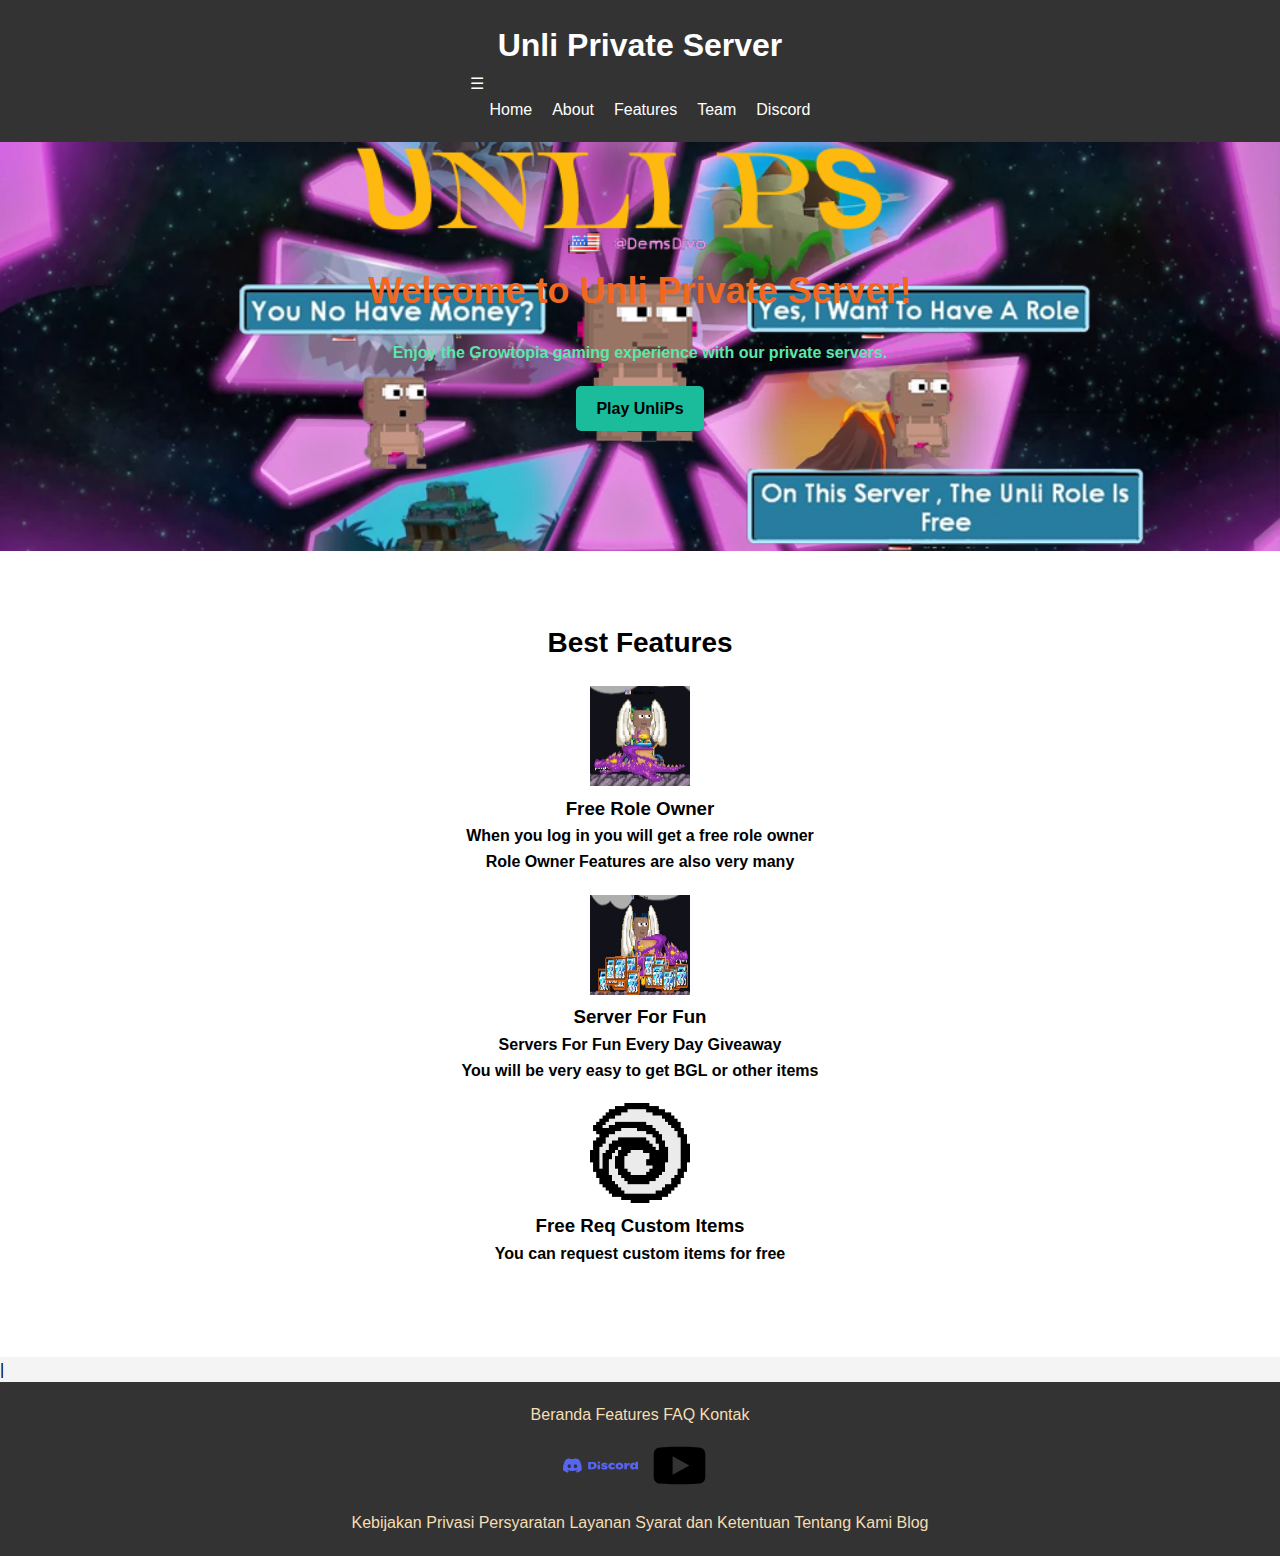
<file: index.html>
<!DOCTYPE html>
<html lang="en">
<head>
  <meta charset="UTF-8">
  <meta name="viewport" content="width=device-width, initial-scale=1.0">
  <title>Welcome To Unli Private Server</title>
  <link rel="stylesheet" href="./css/style.css">
  <meta name="keywords" content="Best Gtps">
  <meta name="keywords" content="Gtps Free Role Unli">
  <meta name="keywords" content="Best Growtopia Private Server">
  <meta name="keywords" content="Gtps">
  <meta name="keywords" content="demsdivo">




  <link rel="shortcut icon" href="./img/UPS.png" type="image/x-icon">
</head>
<body>
  <header>
    <nav>
      <div class="container">
        <h1 class="u1">Unli Private Server</h1>
        <span class="toggle-btn">☰</span>
        <ul>
          <li><a href="#">Home</a></li>
          <li><a href="./about/">About</a></li>
          <li><a href="#fitur">Features</a></li>
          <li><a href="./team/">Team</a></li>
          <li><a href="https://discord.gg/MbK2paR4ta">Discord</a></li>
        </ul>
      </div>
    </nav>
  </header>

  <section class="hero">
    <div class="container">
      <h2 class="w1">Welcome to Unli Private Server!</h2>
      <p class="w2"> <b>Enjoy the Growtopia gaming experience with our private servers.</b></p>
      <a href="./htp/index.html" class="btn"> <b>Play UnliPs </b></a>
    </div>
  </section>

  <section id="fitur" class="features">
    <div class="container">
      <h2>Best Features</h2>
      <div class="feature-item">
        <img src="./img/s1.jpg" alt="Free Role Owner">
        <h3>Free Role Owner</h3>
       <b><p>When you log in you will get a free role owner </p>
        <p>    Role Owner Features are also very many </p> </b>
      </div>
      <div class="feature-item">
        <img src="./img/s2.jpg" alt="Server For Fun">
        <h3>Server For Fun</h3>
        <b><p>Servers For Fun Every Day Giveaway </p>
        <p>    You will be very easy to get BGL or other items
        </p> </b>
      </div>
      <div class="feature-item">
        <img src="./img/ubisoft.png" alt="Free Req Citem">
        <h3>Free Req Custom Items</h3>
        <p><b>You can request custom items for free</b></p>
      </div>
    </div>
  </section>

  <!-- <footer>
    <div class="bawah">
      <p>&copy; 2023 Unli Private Server</p>
    </div>
  </footer> -->|

  <footer>
    <div class="footer-links">
      <a href="#" style="text-decoration: none; color: wheat;">Beranda</a>
      <a href="#fitur" style="text-decoration: none; color: wheat;">Features</a>
      <a href="/faq" style="text-decoration: none; color: wheat;">FAQ</a>
      <a href="/kontak" style="text-decoration: none; color: wheat;">Kontak</a>
    </div>
    <div class="social-links">
      <a href="[tautan_facebook]"><img src="./img/dc.svg" alt="Discord" width="75px" height="75px"></a>
      <a href="https://youtube.com/@demsdivo11"><img src="./img/u.svg" alt="YouTube" width="75px" height="75px"></a>
    </div>
    <div class="additional-links">
      <a href="/kebijakan-privasi" style="text-decoration: none; color: wheat;">Kebijakan Privasi</a>
      <a href="/persyaratan-layanan" style="text-decoration: none; color: wheat;">Persyaratan Layanan</a>
      <a href="/syarat-dan-ketentuan" style="text-decoration: none; color: wheat;">Syarat dan Ketentuan</a>
      <a href="/tentang-kami" style="text-decoration: none; color: wheat;">Tentang Kami</a>
      <a href="/blog" style="text-decoration: none; color: wheat;">Blog</a>
    </div>
  </footer>
  
  
  <script src="./js/navbar.js"></script>
  <script src="./js/sToFitur.js"></script>
</body>
</html>
</file>
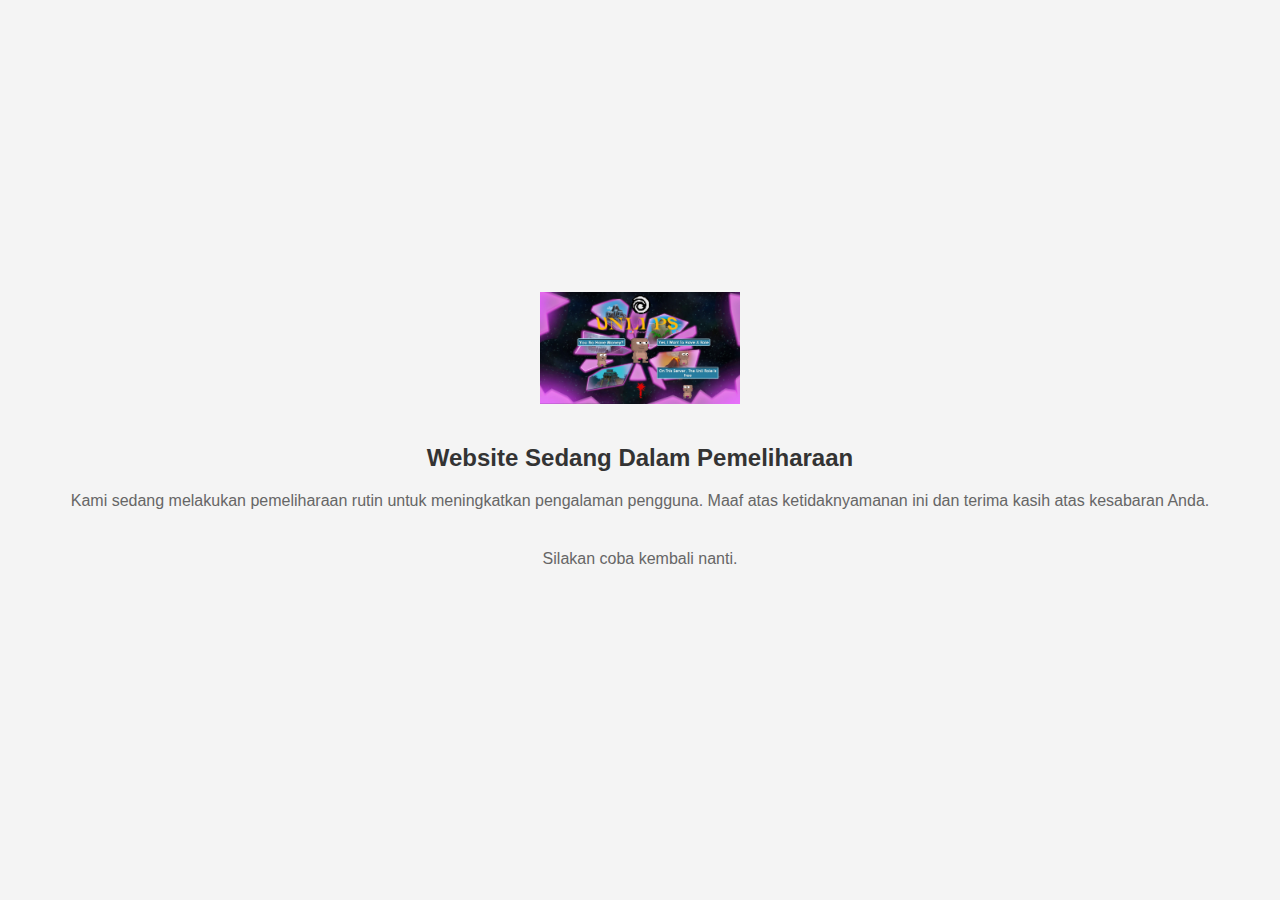
<file: about/index.html>
<!DOCTYPE html>
<html lang="en">
<head>
    <meta charset="UTF-8">
    <meta name="viewport" content="width=device-width, initial-scale=1.0">
    <title>Website Maintenance</title>
    <style>
        body {
            font-family: Arial, sans-serif;
            background-color: #f4f4f4;
            margin: 0;
            padding: 0;
            display: flex;
            align-items: center;
            justify-content: center;
            min-height: 100vh;
            text-align: center;
        }

        .maintenance-logo {
            max-width: 200px;
            margin-bottom: 20px;
        }

        .maintenance-message {
            font-size: 24px;
            color: #333;
            margin-bottom: 20px;
        }

        .maintenance-description {
            font-size: 16px;
            color: #666;
            margin-bottom: 40px;
        }
    </style>
</head>
<body>
    <div class="maintenance-container">
        <img src="/img/UPS.png" alt="Maintenance Logo" class="maintenance-logo">
        <h1 class="maintenance-message">Website Sedang Dalam Pemeliharaan</h1>
        <p class="maintenance-description">Kami sedang melakukan pemeliharaan rutin untuk meningkatkan pengalaman pengguna. Maaf atas ketidaknyamanan ini dan terima kasih atas kesabaran Anda.</p>
        <p class="maintenance-description">Silakan coba kembali nanti.</p>
    </div>
</body>
</html>
</file>
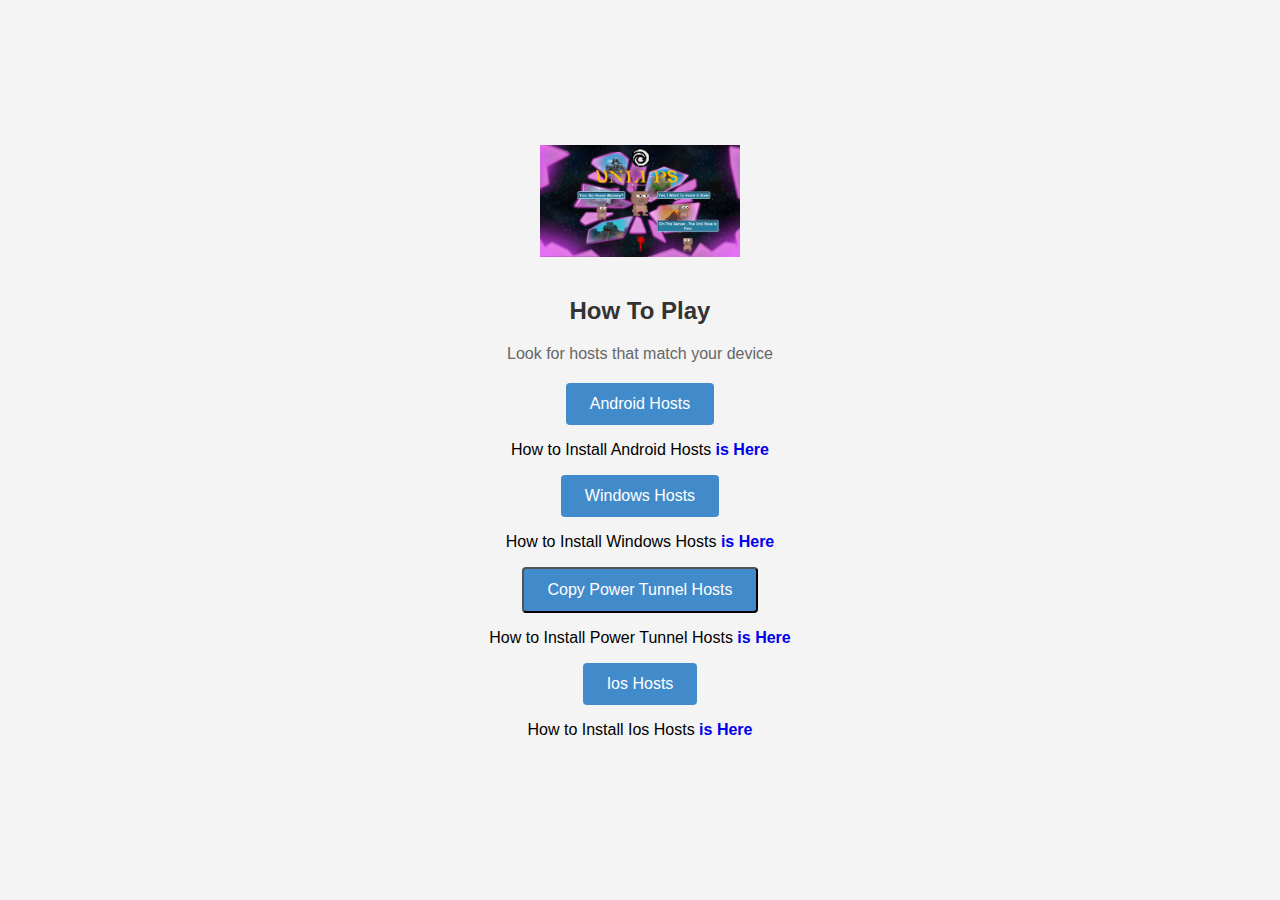
<file: htp/index.html>
<!DOCTYPE html>
<html lang="en">
<head>
    <meta charset="UTF-8">
    <meta name="viewport" content="width=device-width, initial-scale=1.0">
    <title>GTPS File Host</title>
    <style>
        body {
            font-family: Arial, sans-serif;
            background-color: #f4f4f4;
            margin: 0;
            padding: 0;
            display: flex;
            align-items: center;
            justify-content: center;
            min-height: 100vh;
            text-align: center;
            /* background-image: url(/img/UPS.png); */
        }

        .logo {
            max-width: 200px;
            margin-bottom: 20px;
        }

        .title {
            font-size: 24px;
            color: #333;
            margin-bottom: 20px;
        }

        .description {
            font-size: 16px;
            color: #666;
            margin-bottom: 40px;
        }

        .button {
            display: inline-block;
            padding: 12px 24px;
            background-color: #428bca;
            color: #fff;
            text-decoration: none;
            border-radius: 4px;
            font-size: 16px;
        }
        .description {
            font-size: 16px;
            color: #666;
            margin-bottom: 20px;
        }

        .button:hover {
            background-color: #3276b1;
        }
    </style>
</head>
<body>
    <div class="container">
        <img src="/img/UPS.png" alt="Logo" class="logo">
        <h1 class="title">How To Play</h1>
        <p class="description">Look for hosts that match your device</p>
        <a href="/htp/UPS.hosts" class="button">Android Hosts</a>
        <p class="button-description">How to Install Android Hosts <b><a style="text-decoration: none;" href="https://www.youtube.com/watch?v=4d4YcUlM_5I&pp=ygURY2FyYWJlcm1iYWluIGd0cHM%3D">is Here </a> </b></p>
        <a href="/htp/UPS.hosts" class="button">Windows Hosts</a>
        <p class="button-description">How to Install Windows Hosts <b><a style="text-decoration: none;" href="https://www.youtube.com/watch?v=vaVJQpvNrRM&pp=ygUUY2FyYSBtYWluIGd0cHMgZGkgcGM%3D">is Here </a> </b></p>
        <button class="button" onclick="copyToClipboard('https://www.ups.my.id/htp/UPS.hosts')">Copy Power Tunnel Hosts</button>
        <p class="button-description">How to Install Power Tunnel Hosts <b><a style="text-decoration: none;" href="https://www.youtube.com/watch?v=7skoOTlwCAg&pp=ygUbY2FyYSBtYWluIGd0cHMgcG93ZXIgdHVubmVs">is Here </a> </b></p>
        <a href="https://discord.com/channels/1125019749257056268/1125287001558634507/1125287208006459502" class="button">Ios Hosts</a>
        <p class="button-description">How to Install Ios Hosts <b><a style="text-decoration: none;" href="https://www.youtube.com/watch?v=a1cSStiIcgg&pp=ygUVY2FyYSBtYWluIGd0cHMgZGkgSW9z">is Here </a> </b></p>

    </div>
    <script>
        function copyToClipboard(text) {
            const textarea = document.createElement('textarea');
            textarea.value = text;
            textarea.setAttribute('readonly', '');
            textarea.style.position = 'absolute';
            textarea.style.left = '-9999px';
            document.body.appendChild(textarea);
            textarea.select();
            document.execCommand('copy');
            document.body.removeChild(textarea);
            alert('Link Hosts Power Tunnel Copy!')
        }
    </script>
</body>
</html>
</file>
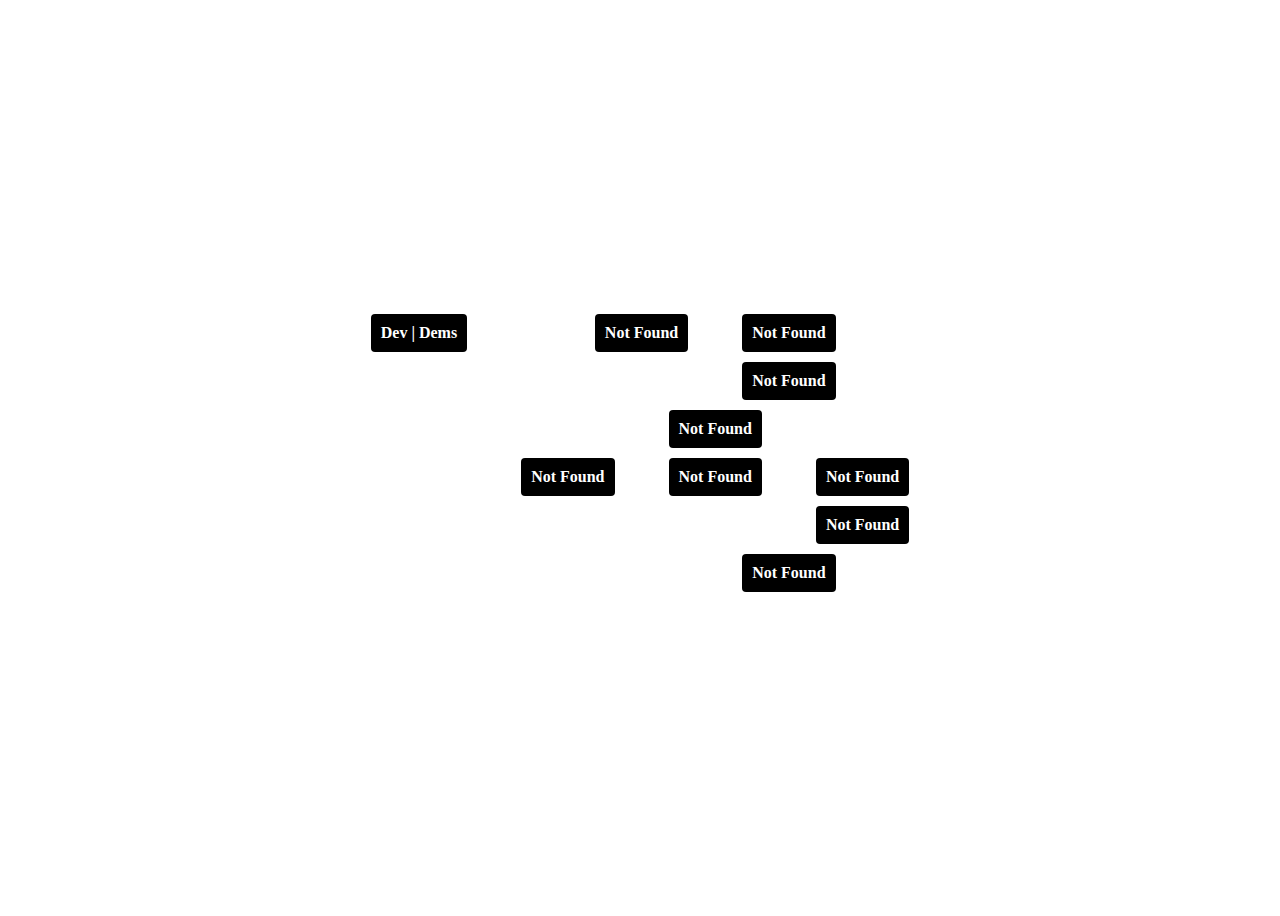
<file: team/index.html>
<!DOCTYPE html>
<html>
<head>
    <title>Unli Team | Website</title>
    <link rel="stylesheet" href="/css/team.css">
</head>
<body>
    <div class="container">
        <div class="org-chart">
            <ul>
                <li>
                    <div class="person">
                        <span class="name">Dev | Dems</span>
                    </div>
                    <ul>
                        <li>
                            <div class="person">
                                <span class="name">Not Found</span>
                            </div>
                            <ul>
                                <li>
                                    <div class="person">
                                        <span class="name">Not Found</span>
                                    </div>
                                </li>
                                <li>
                                    <div class="person">
                                        <span class="name">Not Found</span>
                                    </div>
                                </li>
                            </ul>
                        </li>
                        <li>
                            <div class="person">
                                <span class="name">Not Found</span>
                            </div>
                        </li>
                        <li>
                            <div class="person">
                                <span class="name">Not Found</span>
                            </div>
                            <ul>
                                <li>
                                    <div class="person">
                                        <span class="name">Not Found</span>
                                    </div>
                                    <ul>
                                        <li>
                                            <div class="person">
                                                <span class="name">Not Found</span>
                                            </div>
                                        </li>
                                        <li>
                                            <div class="person">
                                                <span class="name">Not Found</span>
                                            </div>
                                        </li>
                                    </ul>
                                </li>
                                <li>
                                    <div class="person">
                                        <span class="name">Not Found</span>
                                    </div>
                                </li>
                            </ul>
                        </li>
                    </ul>
                </li>
            </ul>
        </div>
    </div>
</body>
</html>
</file>
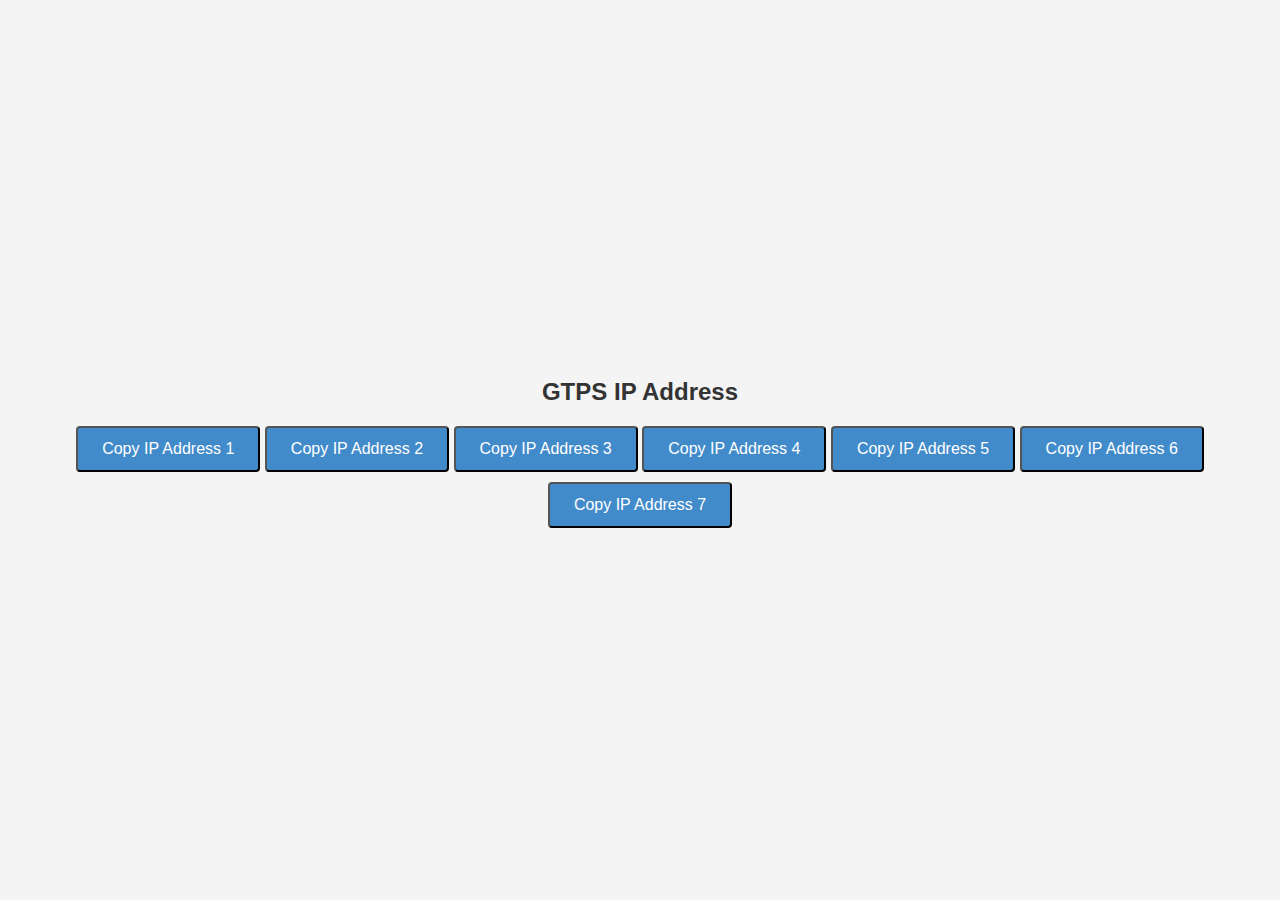
<file: htp/htp.html>
<!DOCTYPE html>
<html lang="en">
<head>
    <meta charset="UTF-8">
    <meta name="viewport" content="width=device-width, initial-scale=1.0">
    <title>GTPS IP Address</title>
    <style>
        body {
            font-family: Arial, sans-serif;
            background-color: #f4f4f4;
            margin: 0;
            padding: 0;
            display: flex;
            align-items: center;
            justify-content: center;
            min-height: 100vh;
            text-align: center;
        }

        .logo {
            max-width: 200px;
            margin-bottom: 20px;
        }

        .title {
            font-size: 24px;
            color: #333;
            margin-bottom: 20px;
        }

        .button {
            display: inline-block;
            padding: 12px 24px;
            background-color: #428bca;
            color: #fff;
            text-decoration: none;
            border-radius: 4px;
            font-size: 16px;
            margin-bottom: 10px;
        }

        .button:hover {
            background-color: #3276b1;
        }
    </style>
    <script>
        function copyToClipboard(text) {
            const textarea = document.createElement('textarea');
            textarea.value = text;
            textarea.setAttribute('readonly', '');
            textarea.style.position = 'absolute';
            textarea.style.left = '-9999px';
            document.body.appendChild(textarea);
            textarea.select();
            document.execCommand('copy');
            document.body.removeChild(textarea);
        }
    </script>
</head>
<body>
    <div class="container">
        <h1 class="title">GTPS IP Address</h1>
        <button class="button" onclick="copyToClipboard('57.128.113.135 growtopia1.com')">Copy IP Address 1</button>
        <button class="button" onclick="copyToClipboard('57.128.113.135 growtopia2.com')">Copy IP Address 2</button>
        <button class="button" onclick="copyToClipboard('57.128.113.135 www.growtopia1.com')">Copy IP Address 3</button>
        <button class="button" onclick="copyToClipboard('57.128.113.135 www.growtopia2.com')">Copy IP Address 4</button>
        <button class="button" onclick="copyToClipboard('57.128.113.135 growtopiagame.com')">Copy IP Address 5</button>
        <button class="button" onclick="copyToClipboard('57.128.113.135 hamumu.com')">Copy IP Address 6</button>
        <button class="button" onclick="copyToClipboard('57.128.113.135 rtsoft.com')">Copy IP Address 7</button>
    </div>
</body>
</html>
</file>
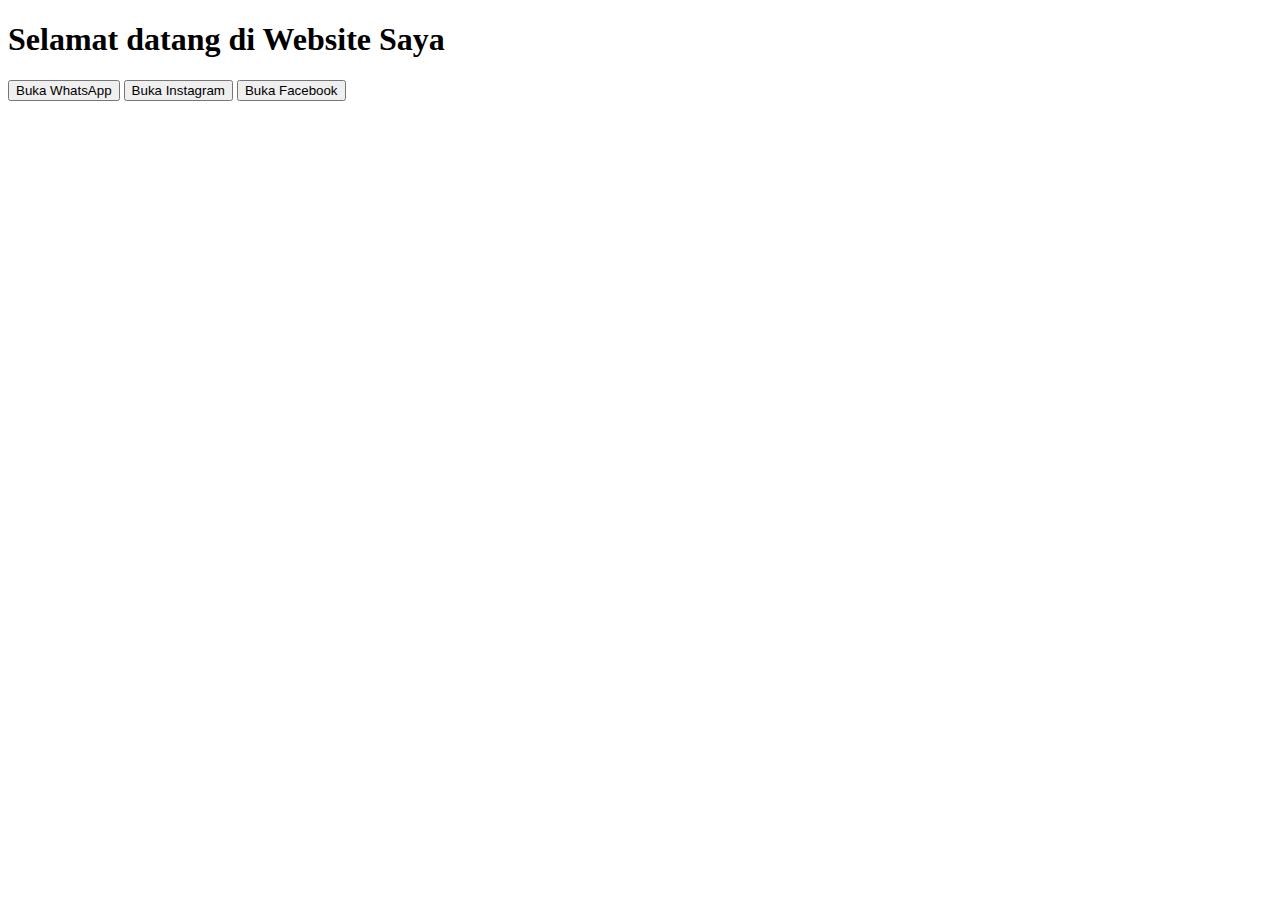
<file: htp/play.html>
<!DOCTYPE html>
<html>
<head>
  <title>Contoh Website</title>
</head>
<body>
  <h1>Selamat datang di Website Saya</h1>
  <button onclick="openApp('com.whatsapp')">Buka WhatsApp</button>
  <button onclick="openApp('com.instagram.android')">Buka Instagram</button>
  <button onclick="openApp('com.facebook.katana')">Buka Facebook</button>

  <script>
    function openApp(packageName) {
      window.location.href = "intent://" + packageName + "/#Intent;scheme=" + packageName + ";action=android.intent.action.VIEW;category=android.intent.category.DEFAULT;category=android.intent.category.BROWSABLE;end";
    }
  </script>
</body>
</html>
</file>
<file: css/style.css>
* {
    box-sizing: border-box;
    margin: 0;
    padding: 0;
  }
  
  body {
    font-family: Arial, sans-serif;
    line-height: 1.6;
    background-color: #f4f4f4;
  }
  
  .container {
    max-width: 960px;
    margin: 0 auto;
    padding: 20px;
  }

  .w1 {
    color: #f16821;
  }
  .w2 {
    color: #5be7a9;
  }

  .p1 {
    color: black;
  }

  .bawah {
    max-width: 960px;
    margin: 0 auto;
    padding: 20px;
    color: #73a9dc;
  }

  .u1 {
    align-items: center;
    text-align: center;
  }
  
  header {
    background-color: #333;
    color: #fff;
  }
  
  nav {
    display: flex;
    justify-content: space-between;
    align-items: center;
  }
  
  nav ul {
    display: flex;
    list-style: none;
  }
  
  nav ul li {
    margin-left: 20px;
  }
  
  nav ul li a {
    color: #fff;
    text-decoration: none;
  }
  
  .hero {
    background-image: url('/img/UPS.png');
    background-size: cover;
    background-position: center;
    text-align: center;
    color: #fff;
    padding: 100px 0;
  }
  
  .hero h2 {
    font-size: 36px;
    margin-bottom: 20px;
  }
  
  .btn {
    display: inline-block;
    background-color: #1abc9c;
    color: rgb(0, 0, 0);
    padding: 10px 20px;
    border: none;
    text-decoration: none;
    border-radius: 5px;
    margin-top: 20px;
  }
  
  .features {
    text-align: center;
    padding: 50px 0;
    background-color: #fff;
  }
  
  .features h2 {
    font-size: 28px;
    margin-bottom: 20px;
  }
  
  .feature-item {
    margin-bottom: 20px;
  }
  
  .feature-item img {
    width: 100px;
    height: 100px;
  }
  
  footer {
    background-color: #333;
    color: #fff;
    text-align: center;
    padding: 20px 0;
  }
  

  @media (max-width: 480px) {
    nav {
      flex-direction: column;
    }
    
    nav ul {
      display: none;
      flex-direction: column;
    }
    
    nav ul.show {
      display: flex;
    }
    
    nav ul li {
      margin: 10px 0;
    }
    
    nav ul li a {
      padding: 10px;
      background-color: #1abc9c;
      color: #fff;
      border-radius: 5px;
    }
    
    nav ul li a:hover {
      background-color: #16a085;
    }
    
    .toggle-btn {
      display: block;
      background-color: #333;
      color: #fff;
      border: none;
      text-align: center;
      padding: 10px;
      margin-top: 10px;
      cursor: pointer;
    }
    
    .toggle-btn:hover {
      background-color: #222;
    }
  }
</file>
<file: css/team.css>
.container {
    display: flex;
    justify-content: center;
    align-items: center;
    height: 100vh;
}

.org-chart {
    text-align: center;
}

.org-chart ul {
    list-style-type: none;
    margin: 0;
    padding: 0;
    display: inline-block;
    vertical-align: top;
}

.org-chart ul ul {
    margin-left: 50px;
}

.org-chart .person {
    background-color: black;
    color: #fff;
    padding: 10px;
    border-radius: 4px;
    display: inline-block;
    margin-bottom: 10px;
    position: relative;
}

.org-chart .name {
    font-weight: bold;
}

.org-chart .person::before {
    content: "";
    display: block;
    width: 1px;
    height: 100%;
    background-color: #ccc;
    position: absolute;
    top: 0;
    left: 50%;
    transform: translateX(-50%);
    z-index: -1;
}

.org-chart .person:first-child::before {
    display: none;
}

.org-chart ul ul .person::before {
    display: none;
}

.org-chart .person::after {
    content: "";
    display: block;
    width: 0;
    height: 20px;
    border-top: 1px solid #ccc;
    position: absolute;
    top: 100%;
    left: 50%;
    transform: translateX(-50%);
    z-index: -1;
}

.org-chart ul ul .person::after {
    border-top: none;
    border-left: 1px solid #ccc;
    position: absolute;
    top: 10px;
    left: -22px;
    width: 20px;
    height: 0;
    z-index: -1;
}
</file>
